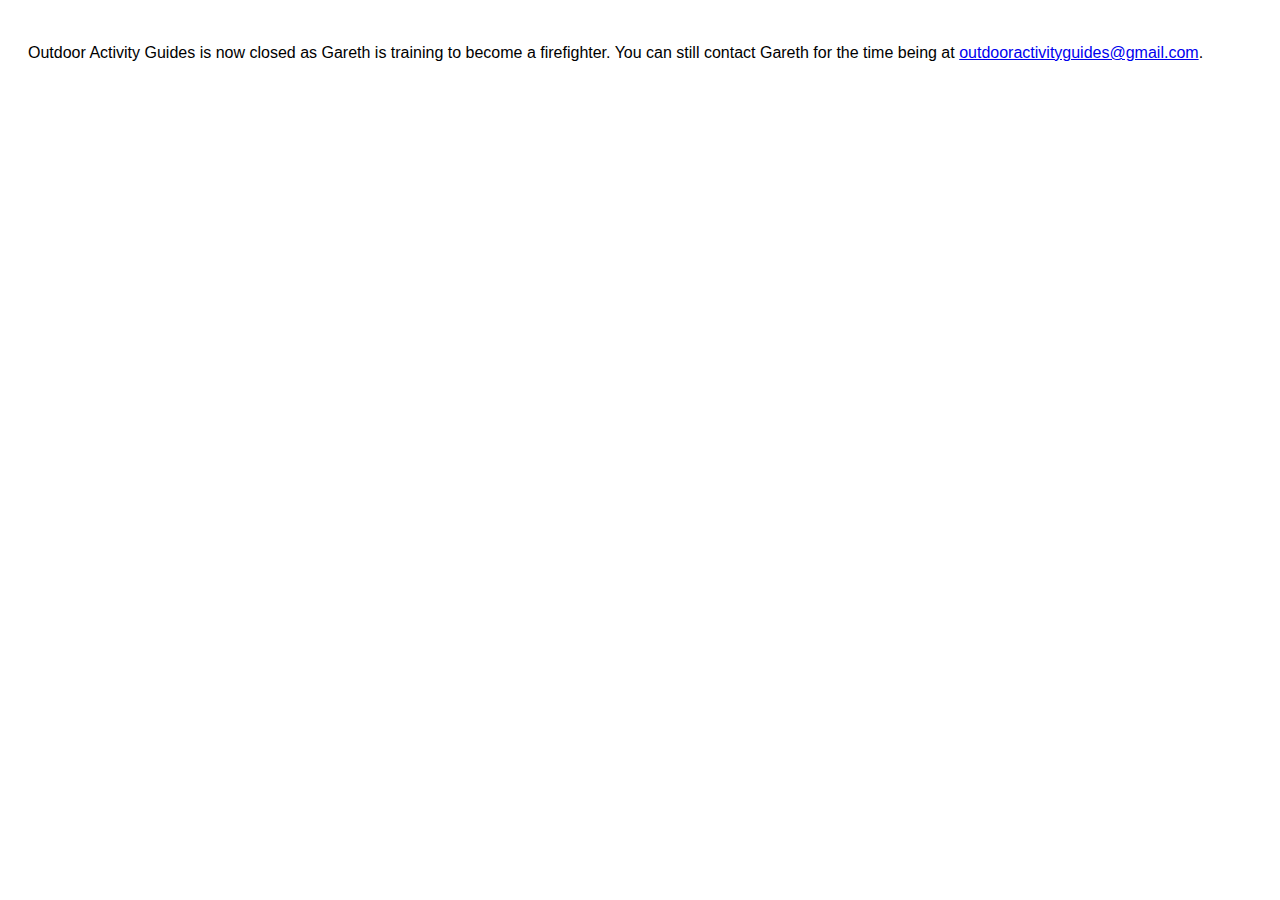
<file: static/index.html>
<!DOCTYPE HTML PUBLIC "-//W3C//DTD HTML 4.01 Transitional//EN" "http://www.w3.org/TR/html4/loose.dtd">
<html>
<head>
  <title>Outdoor Activity Guides</title>
  <link href="css/style.css" rel="stylesheet">
  <meta name="google-site-verification" content="K5uw2bshaUmlkbIvpzkHzEIRUZ70CGFpWjAstGiiWtk" />
</head>
<body>
  <div class="home">
    <p>
      Outdoor Activity Guides is now closed as Gareth is training to become a firefighter. You can still contact Gareth for the time being at <a href="mailto:outdooractivityguides@gmail.com">outdooractivityguides@gmail.com</a>.
    </p>
  </div>
</body>
</html>
</file>
<file: static/css/style.css>
/* home */
.home {
  font-family: Verdana, Arial, sans-serif;
  padding: 20px;
}
</file>
